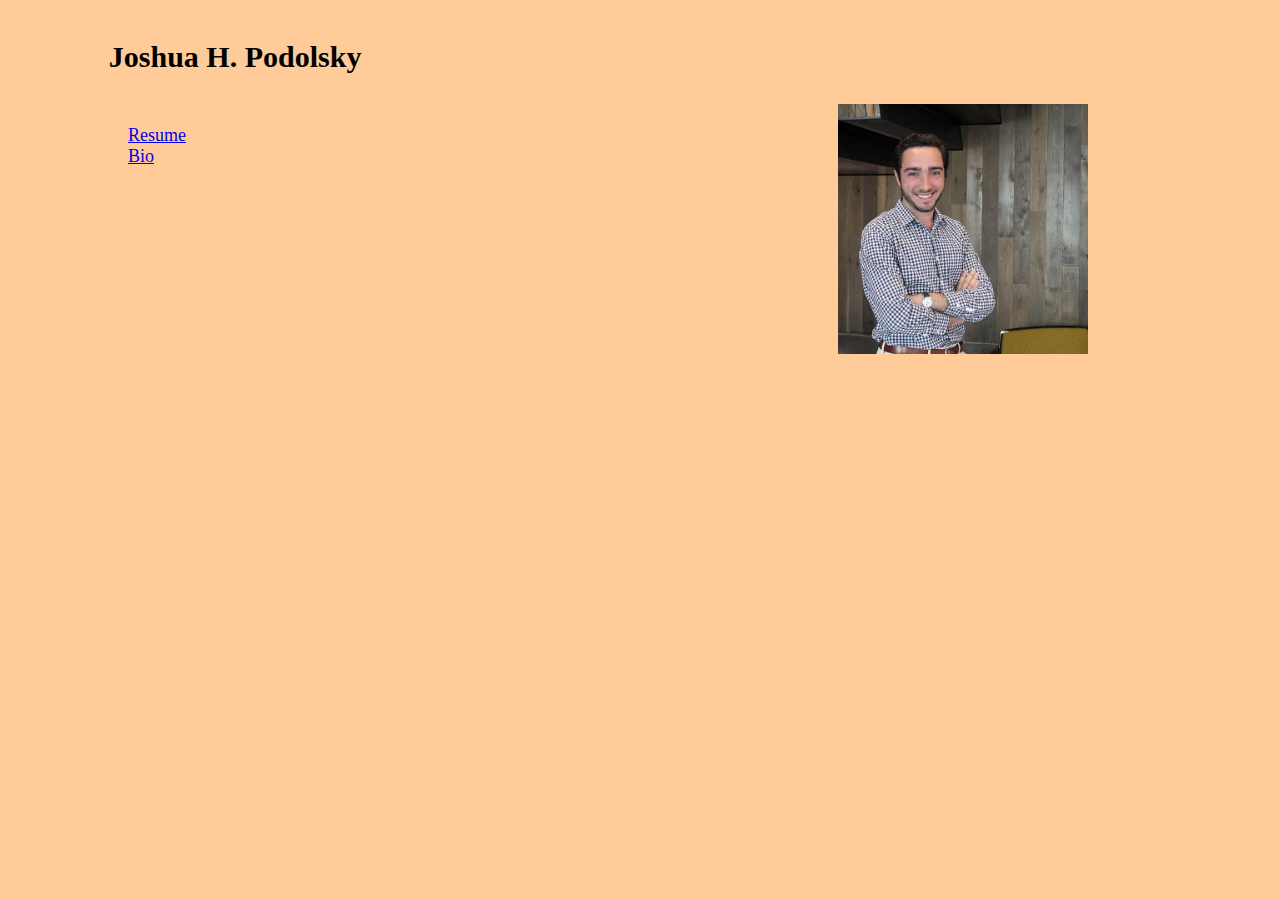
<file: index.html>
<!DOCTYPE html>
<html lang="en-us">
  <head>
    <meta charset="UTF-8">
    <title>Index</title>
    <link rel="stylesheet" href="styletest.css">
  </head>

  <body>
  <p class="name">Joshua H. Podolsky</p>
  <img class="just" src="joshuapodolsky.jpg" alt="Joshua Podolsky" height="250" width="250"/>
  <br>
  <a href="resume.html">Resume</a>
  <br>
  <a href="bio.html">Bio</a>
  </body>
</html>
</file>
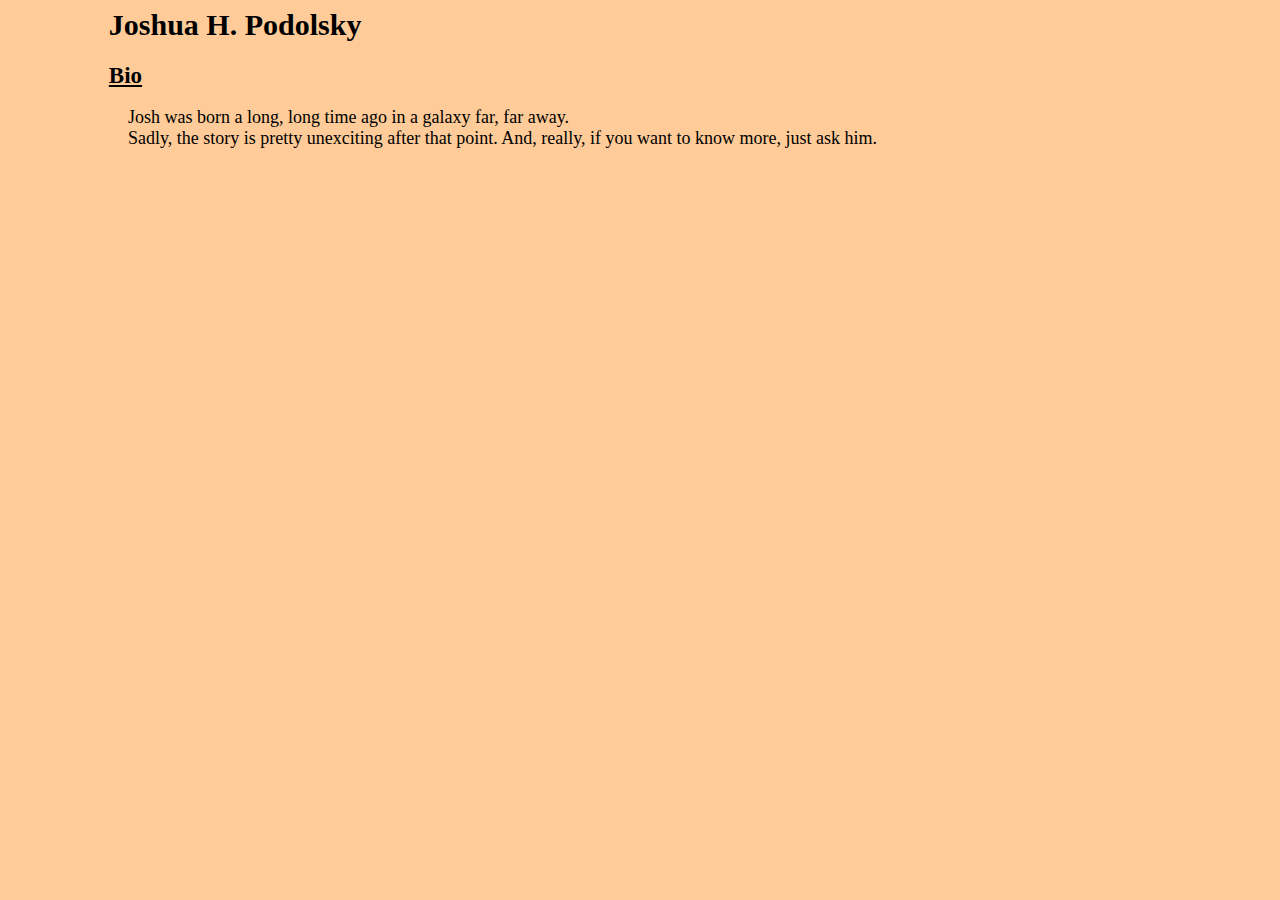
<file: bio.html>
<!DOCTYPE html>

<html lang="en">

<head>
	<meta charset="UTF-8">
	<title>Bio</title>
	<link rel="stylesheet" href="styletest.css">
</head>

<body>
<span class="name">Joshua H. Podolsky</span>
<br>
<br>
<span class="title">Bio</span>
<br>
<p>Josh was born a long, long time ago in a galaxy far, far away.<br>Sadly, the story is pretty unexciting after that point. And, really, if you want to know more, just ask him.</p>
</body>

</html>
</file>
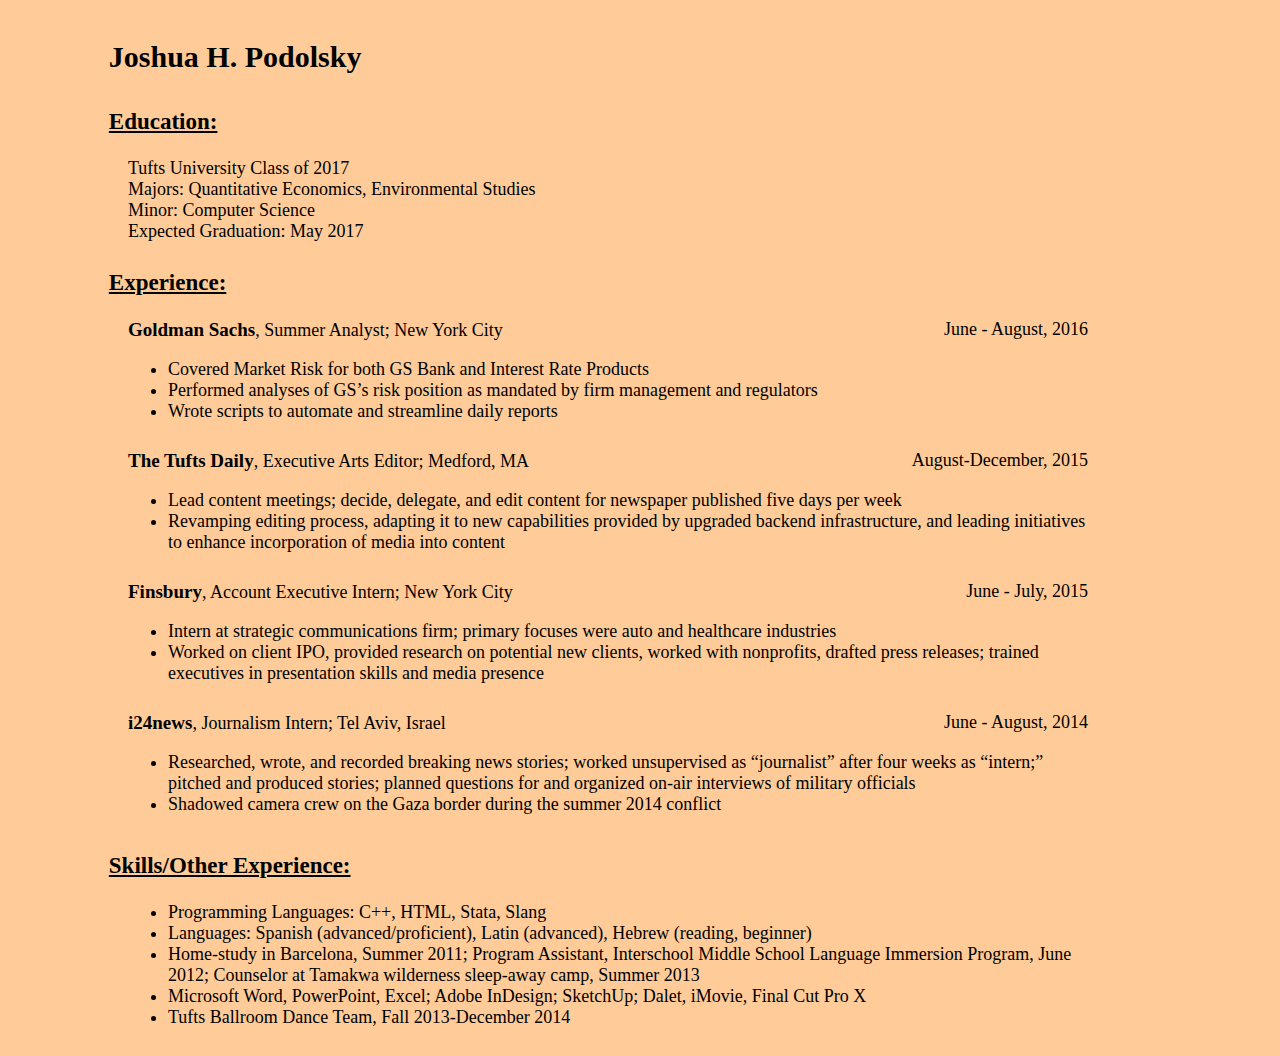
<file: resume.html>
<!DOCTYPE html>

<html lang="en">

<head>
	<meta charset="UTF-8">
	<title> Resume </title>
	<link rel="stylesheet" href="styletest.css">
</head>

<body>
	<p class="name">Joshua H. Podolsky </p>
	<p class="title">Education:</p>
	<p>Tufts University Class of 2017
	<br>
	Majors: Quantitative Economics, Environmental Studies
	<br>
	Minor: Computer Science
	<br>
	Expected Graduation: May 2017</p>

	<p class="title">Experience:</p>
	<p><span class="subtitle">Goldman Sachs</span>, Summer Analyst; New York City <span class="just">June - August, 2016</span></p>
		<ul>
		<li class="closed">Covered Market Risk for both GS Bank and Interest Rate Products</li>
		<li class="closed">Performed analyses of GS’s risk position as mandated by firm management and regulators</li>
		<li class="closed">Wrote scripts to automate and streamline daily reports</li>
		</ul>
	<p><span class="subtitle">The Tufts Daily</span>, Executive Arts Editor; Medford, MA <span class="just">August-December, 2015</span></p>
		<ul>
		<li class="closed">Lead content meetings; decide, delegate, and edit content for newspaper published five days per week</li>
		<li class="closed">Revamping editing process, adapting it to new capabilities provided by upgraded backend infrastructure, and leading initiatives to enhance incorporation of media into content</li>
		</ul>
	<p><span class="subtitle">Finsbury</span>, Account Executive Intern; New York City <span class="just">June - July, 2015</span></p>
		<ul>
		<li class="closed">Intern at strategic communications firm; primary focuses were auto and healthcare industries</li>
		<li class="closed">Worked on client IPO, provided research on potential new clients, worked with nonprofits, drafted press releases; trained executives in presentation skills and media presence</li>
		</ul>
	<p><span class="subtitle">i24news</span>, Journalism Intern; Tel Aviv, Israel <span class="just">June - August, 2014</span></p>
		<ul>
		<li class="closed">Researched, wrote, and recorded breaking news stories; worked unsupervised as “journalist” after four weeks as “intern;” pitched and produced stories; planned questions for and organized on-air interviews of military officials</li>
		<li class="closed">Shadowed camera crew on the Gaza border during the summer 2014 conflict</li>
		</ul>

	<p class="title">Skills/Other Experience:</p>
	<ul>
	<li class="closed">Programming Languages: C++, HTML, Stata, Slang </li>
	<li class="closed">Languages: Spanish (advanced/proficient), Latin (advanced), Hebrew (reading, beginner)</li>
	<li class="closed">Home-study in Barcelona, Summer 2011; Program Assistant, Interschool Middle School Language Immersion Program, June 2012; Counselor at Tamakwa wilderness sleep-away camp, Summer 2013</li>
	<li class="closed">Microsoft Word, PowerPoint, Excel; Adobe InDesign; SketchUp; Dalet, iMovie, Final Cut Pro X</li>
	<li class="closed">Tufts Ballroom Dance Team, Fall 2013-December 2014</li>
	</ul>
</file>
<file: styletest.css>
body {
	background: white;
	font: Arial;
	font-size: 18px;
	background: #ffcc99;
	margin-left: 10%;
	margin-right: 15%;
}

.name {
	color: black;
	font-weight: bold;
	font-size: 30px;
	margin-left: -2%;
	padding-top: 10px;
}

.title {
	color: black;
	font-weight: bold;
	text-decoration: underline;
	font-size: 23px;
	padding-top: 5px;
	margin-left: -2%;
}

.subtitle {
	color: black;
	font-weight: bold;
	font-size: 19px;
}

li.closed {
	list-style: disc;
	text-align: left;
}

.just {
	float: right;
}

ul {
	padding-bottom: 10px;
}
</file>
